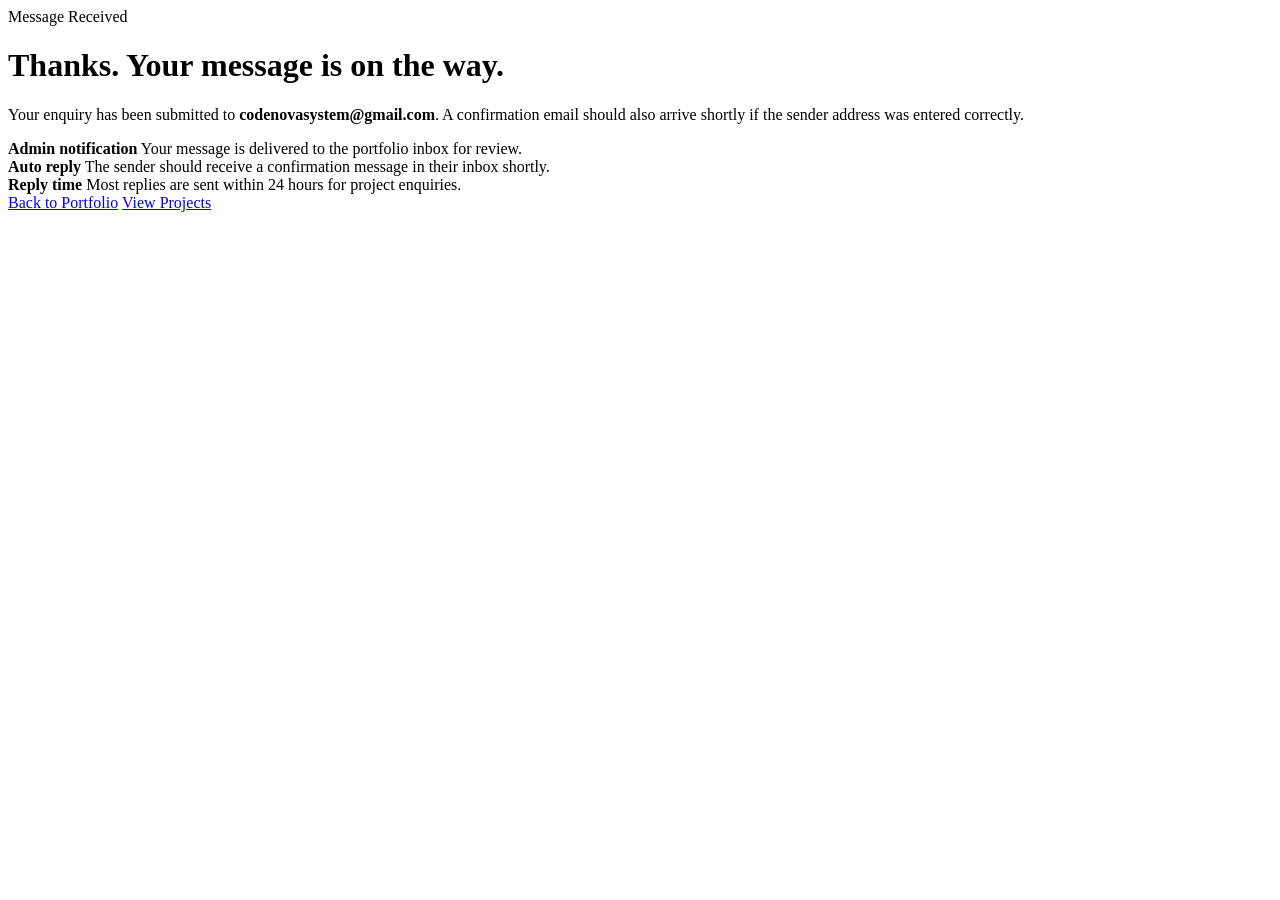
<file: thanks.html>
<!DOCTYPE html>
<html lang="en">
<head>
  <meta charset="UTF-8" />
  <meta name="viewport" content="width=device-width, initial-scale=1.0" />
  <title>Thanks | Message Sent</title>
  <link rel="preconnect" href="https://fonts.googleapis.com" />
  <link rel="preconnect" href="https://fonts.gstatic.com" crossorigin />
  <link href="https://fonts.googleapis.com/css2?family=Playfair+Display:wght@700&family=Space+Grotesk:wght@400;500;700&display=swap" rel="stylesheet" />

</head>
<body>
  <main class="thank_card">
    <div class="tag">Message Received</div>
    <h1>Thanks. Your message is on the way.</h1>
    <p>Your enquiry has been submitted to <strong>codenovasystem@gmail.com</strong>. A confirmation email should also arrive shortly if the sender address was entered correctly.</p>
    <div class="grid">
      <div class="item">
        <div class="dot"></div>
        <div>
          <strong>Admin notification</strong>
          <span>Your message is delivered to the portfolio inbox for review.</span>
        </div>
      </div>
      <div class="item">
        <div class="dot"></div>
        <div>
          <strong>Auto reply</strong>
          <span>The sender should receive a confirmation message in their inbox shortly.</span>
        </div>
      </div>
      <div class="item">
        <div class="dot"></div>
        <div>
          <strong>Reply time</strong>
          <span>Most replies are sent within 24 hours for project enquiries.</span>
        </div>
      </div>
    </div>
    <div class="actions">
      <a href="index.html#contact">Back to Portfolio</a>
      <a class="ghost" href="index.html#projects">View Projects</a>
    </div>
  </main>
</body>
</html>
</file>
